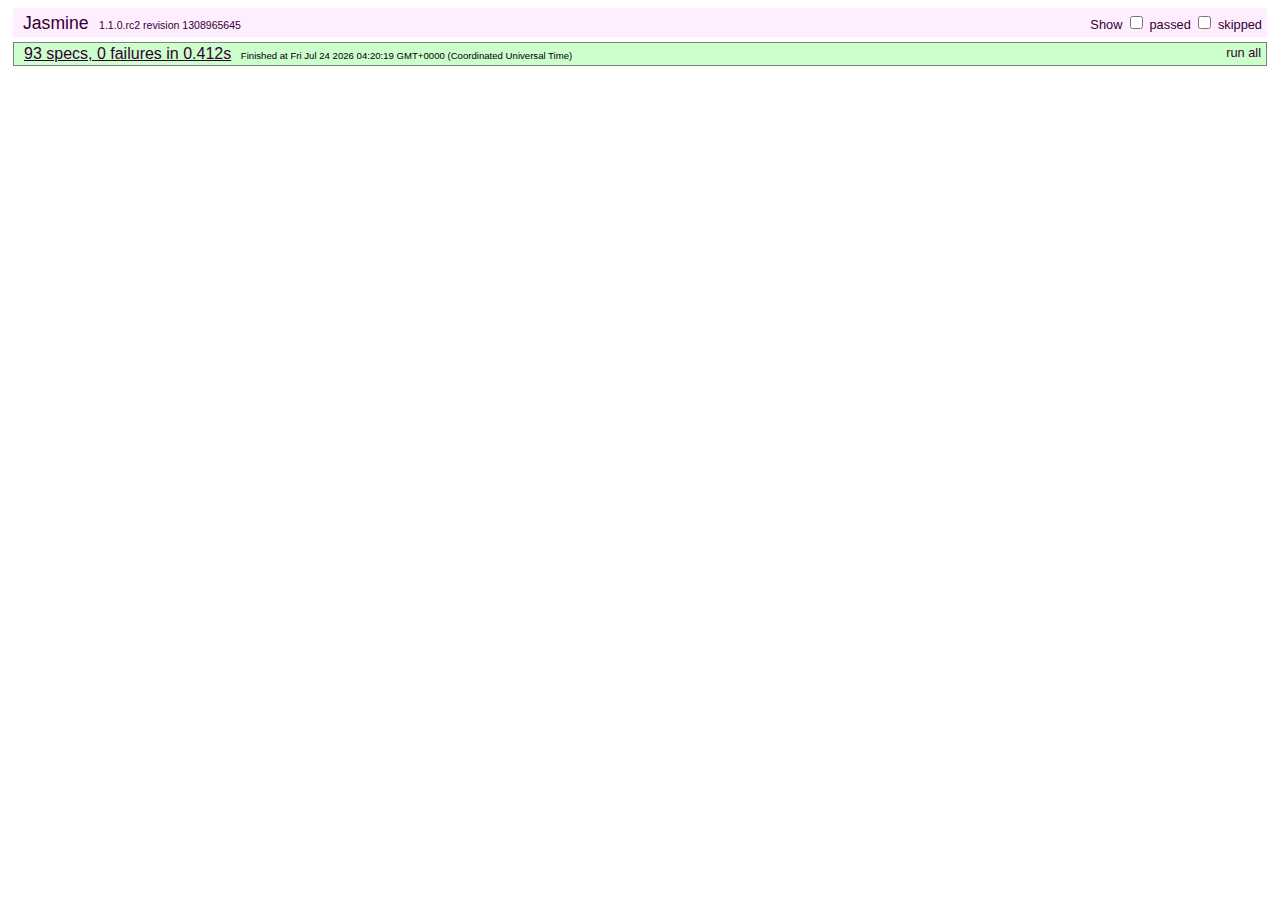
<file: slides/deck.js-latest/test/index.html>
<!DOCTYPE HTML PUBLIC "-//W3C//DTD HTML 4.01 Transitional//EN"
  "http://www.w3.org/TR/html4/loose.dtd">
<html>
<head>
  <title>deck.js - Jasmine Test Runner</title>
  <link rel="stylesheet" type="text/css" href="lib/jasmine.css">
  <script type="text/javascript" src="../modernizr.custom.js"></script>
  <script type="text/javascript" src="lib/jasmine.js"></script>
  <script type="text/javascript" src="lib/jasmine-html.js"></script>
  <script src="../jquery.min.js"></script>
  <script type="text/javascript" src="lib/jasmine-jquery.js"></script>

  <!-- include source files here... -->
  <script type="text/javascript" src="../core/deck.core.js"></script>
  <script type="text/javascript" src="../extensions/menu/deck.menu.js"></script>
  <script type="text/javascript" src="../extensions/goto/deck.goto.js"></script>
  <script type="text/javascript" src="../extensions/status/deck.status.js"></script>
  <script type="text/javascript" src="../extensions/navigation/deck.navigation.js"></script>
  <script type="text/javascript" src="../extensions/scale/deck.scale.js"></script>

  <!-- include spec files here... -->
  <script type="text/javascript" src="settings.js"></script>
  <script type="text/javascript" src="spec.core.js"></script>
  <script type="text/javascript" src="spec.menu.js"></script>
  <script type="text/javascript" src="spec.goto.js"></script>
  <script type="text/javascript" src="spec.navigation.js"></script>
  <script type="text/javascript" src="spec.status.js"></script>
  <script type="text/javascript" src="spec.scale.js"></script>
</head>

<body>
<script type="text/javascript">
  jasmine.getEnv().addReporter(new jasmine.TrivialReporter());
  jasmine.getEnv().execute();
</script>
</body>
</html>
</file>
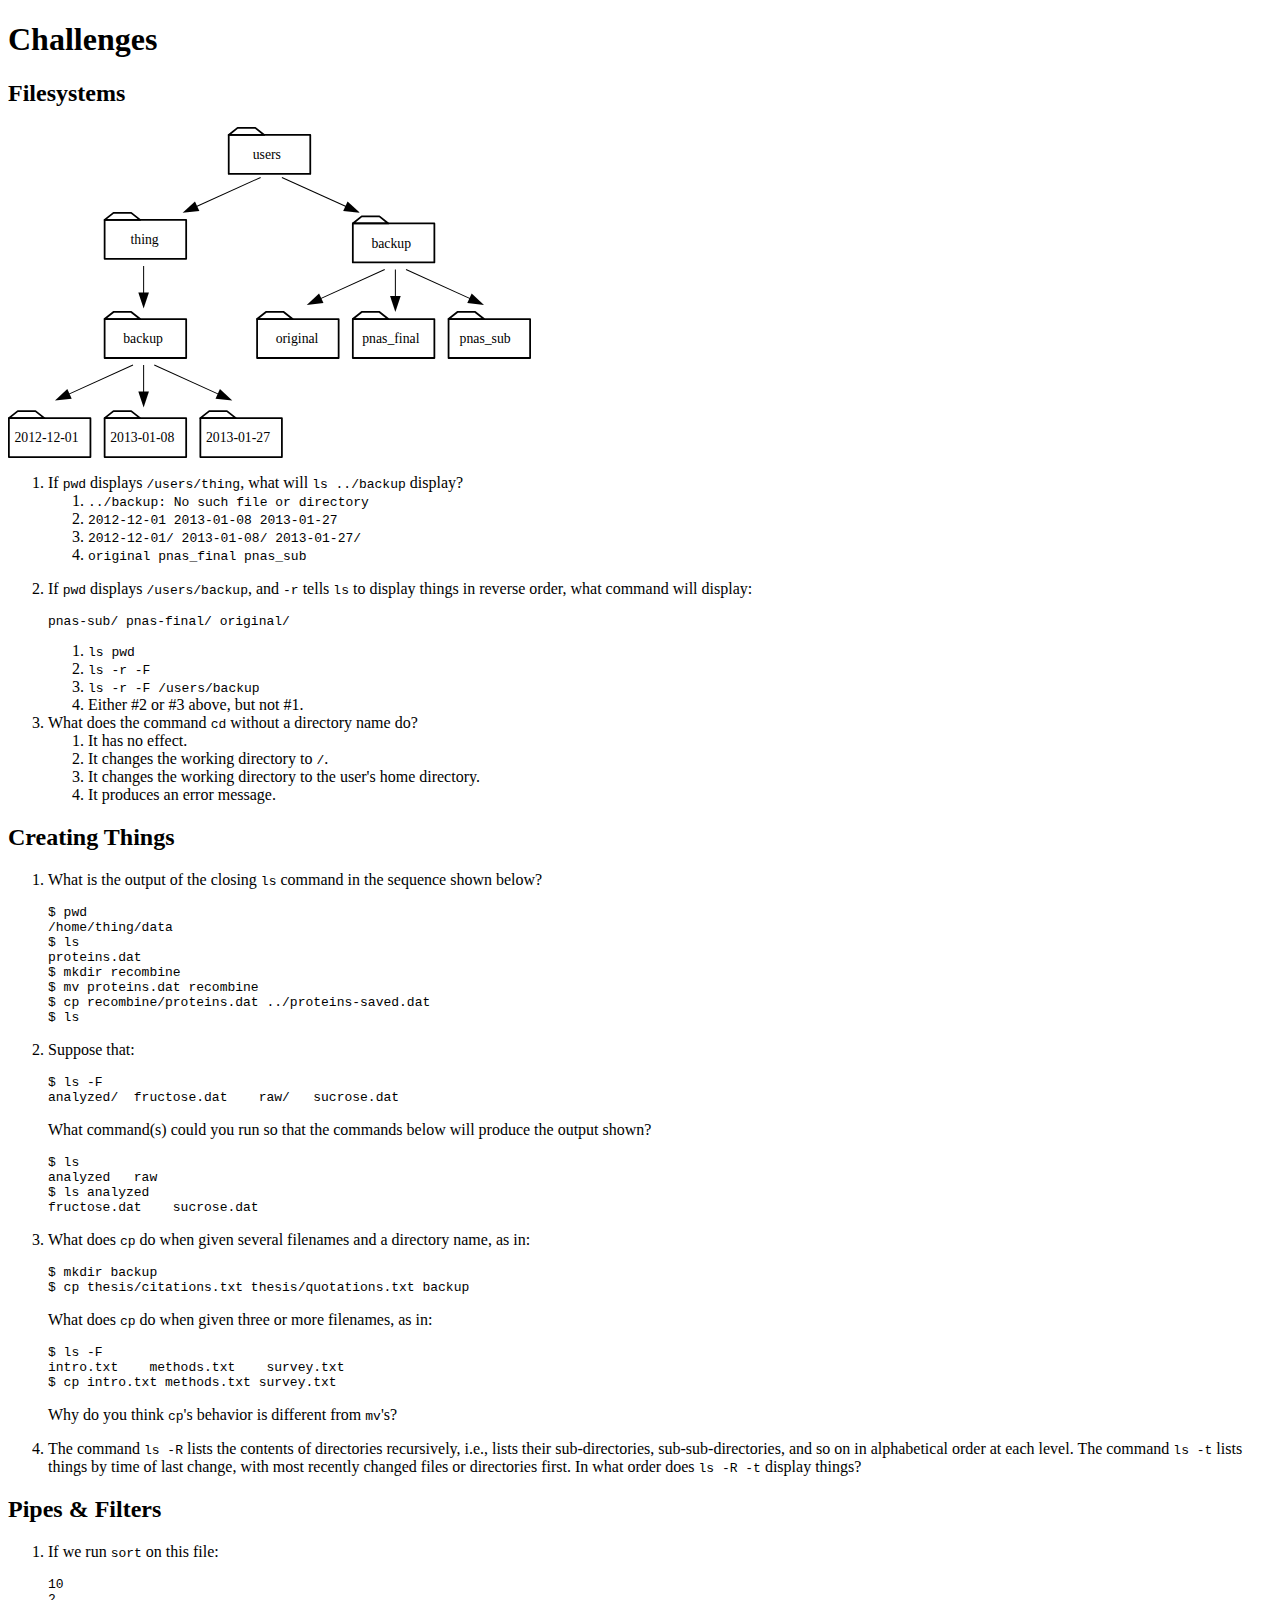
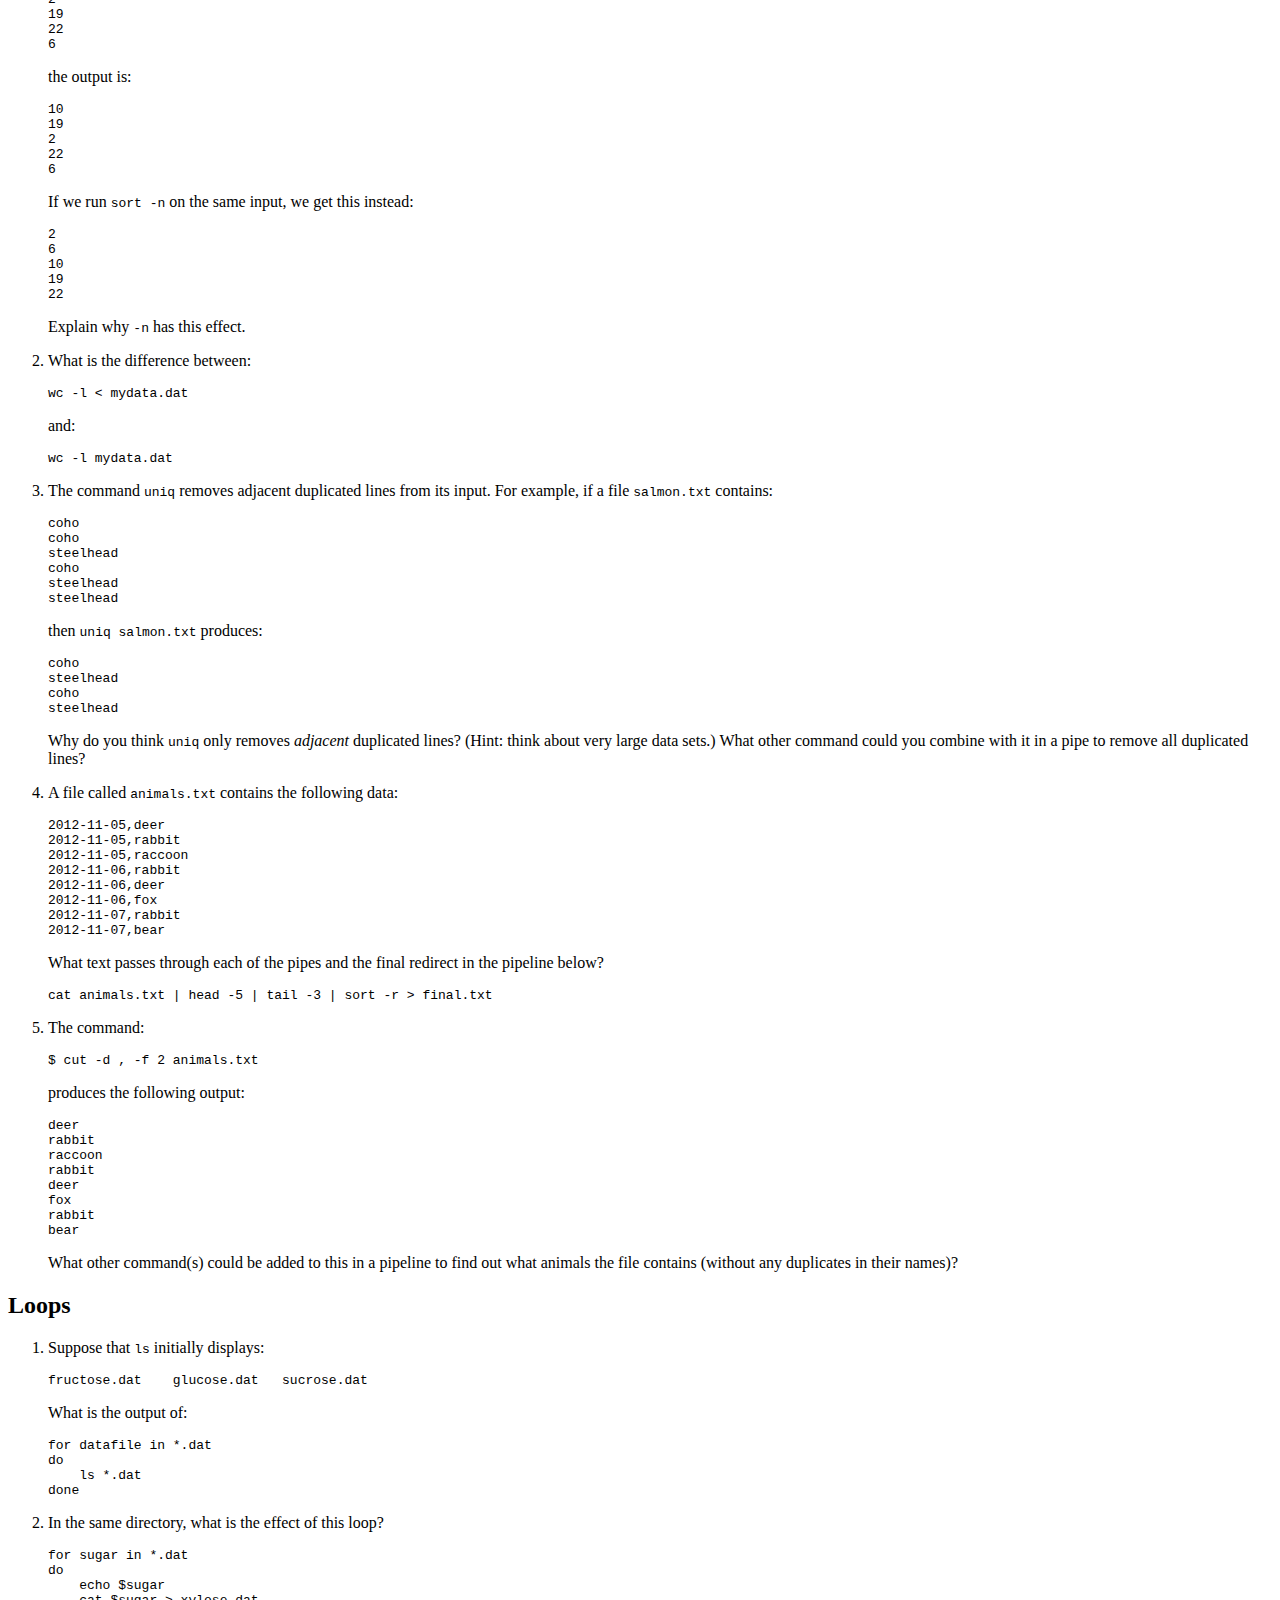
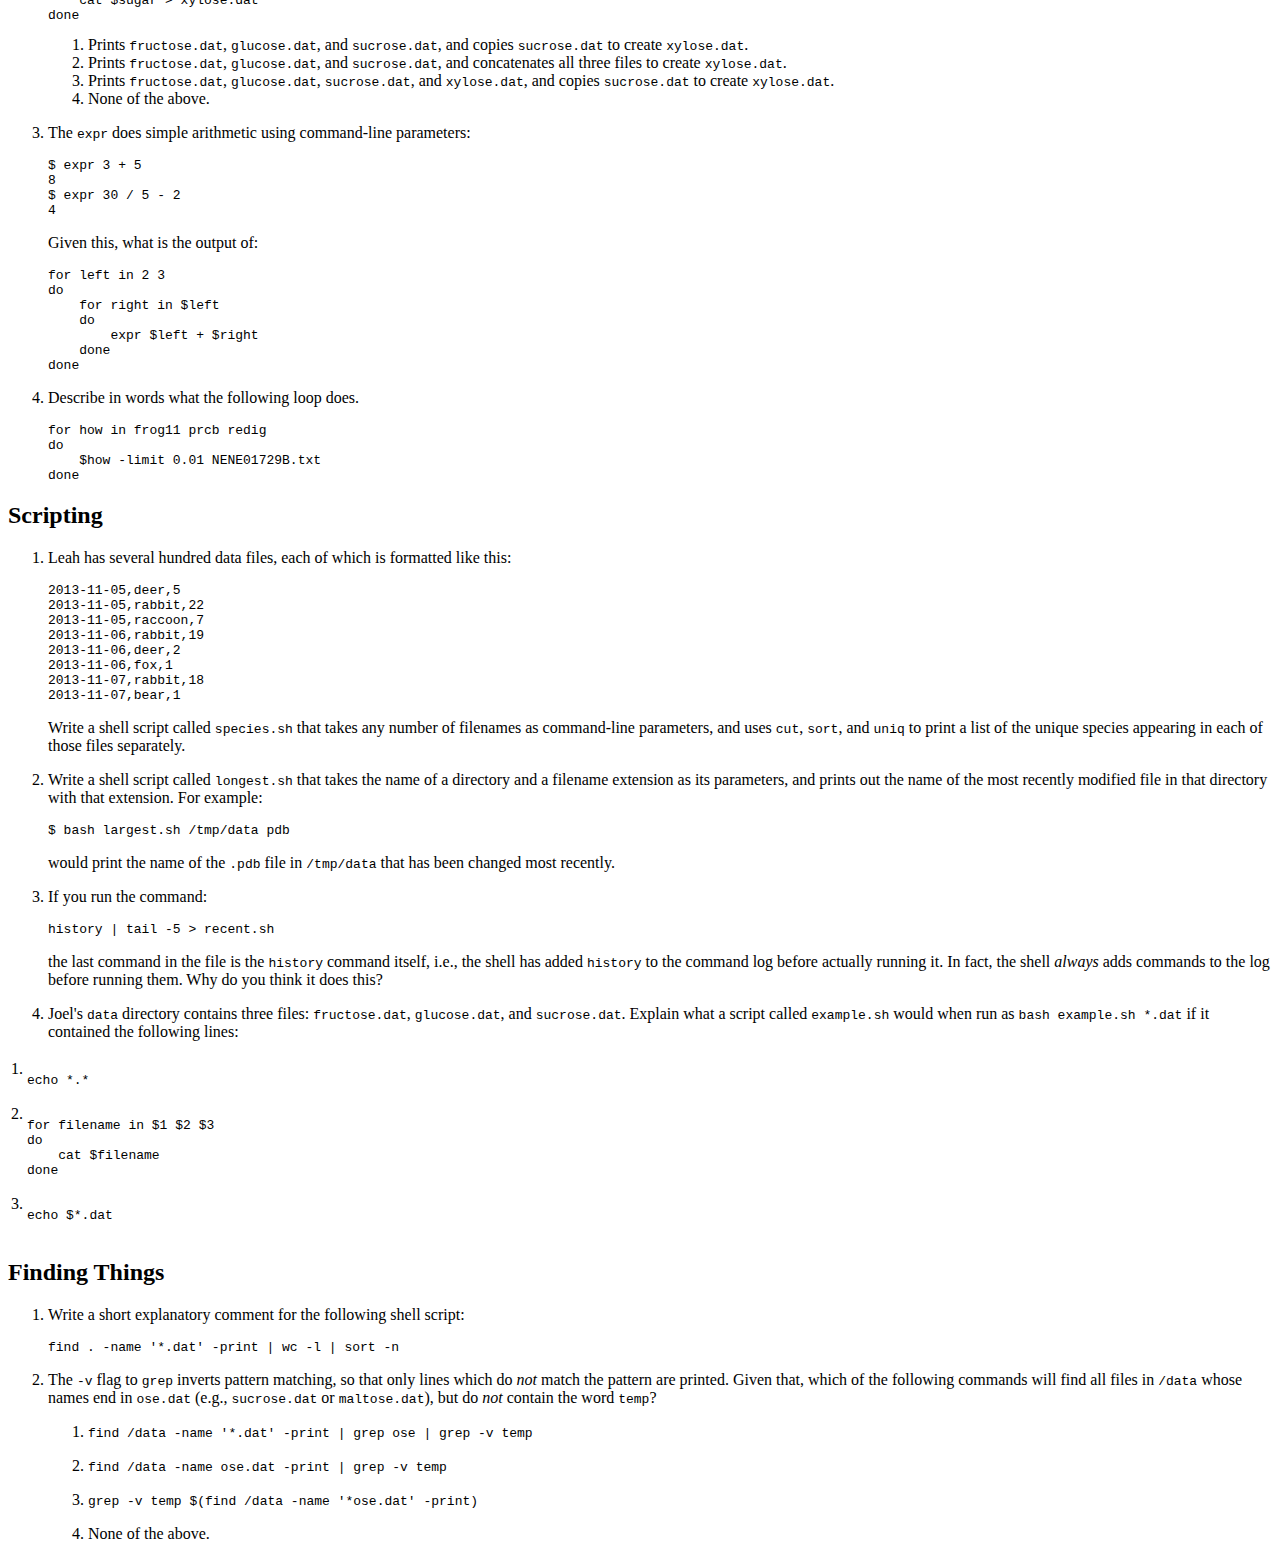
<file: shell/shell-challenges.html>
<!DOCTYPE html PUBLIC "-//W3C//DTD XHTML 1.0 Transitional//EN" "http://www.w3.org/TR/xhtml1/DTD/xhtml1-transitional.dtd">
<html xmlns="http://www.w3.org/1999/xhtml">
<head>
  <meta http-equiv="Content-Type" content="text/html; charset=utf-8" />
  <meta http-equiv="Content-Style-Type" content="text/css" />
  <meta name="generator" content="pandoc" />
  <title></title>
  <style type="text/css">code{white-space: pre;}</style>
</head>
<body>
<h1 id="challenges">Challenges</h1>
<h2 id="filesystems">Filesystems</h2>
<p><img src="img/filesystem-challenge.svg" alt="Filesystem for Challenge Questions" /></p>
<ol style="list-style-type: decimal">
<li>If <code>pwd</code> displays <code>/users/thing</code>, what will <code>ls ../backup</code> display?
<ol style="list-style-type: decimal">
<li><code>../backup: No such file or directory</code></li>
<li><code>2012-12-01 2013-01-08 2013-01-27</code></li>
<li><code>2012-12-01/ 2013-01-08/ 2013-01-27/</code></li>
<li><code>original pnas_final pnas_sub</code></li>
</ol></li>
<li><p>If <code>pwd</code> displays <code>/users/backup</code>, and <code>-r</code> tells <code>ls</code> to display things in reverse order, what command will display:</p>
<pre><code>pnas-sub/ pnas-final/ original/</code></pre>
<ol style="list-style-type: decimal">
<li><code>ls pwd</code></li>
<li><code>ls -r -F</code></li>
<li><code>ls -r -F /users/backup</code></li>
<li>Either #2 or #3 above, but not #1.</li>
</ol></li>
<li>What does the command <code>cd</code> without a directory name do?
<ol style="list-style-type: decimal">
<li>It has no effect.</li>
<li>It changes the working directory to <code>/</code>.</li>
<li>It changes the working directory to the user's home directory.</li>
<li>It produces an error message.</li>
</ol></li>
</ol>
<h2 id="creating-things">Creating Things</h2>
<ol style="list-style-type: decimal">
<li><p>What is the output of the closing <code>ls</code> command in the sequence shown below?</p>
<pre><code>$ pwd
/home/thing/data
$ ls
proteins.dat
$ mkdir recombine
$ mv proteins.dat recombine
$ cp recombine/proteins.dat ../proteins-saved.dat
$ ls</code></pre></li>
<li><p>Suppose that:</p>
<pre><code>$ ls -F
analyzed/  fructose.dat    raw/   sucrose.dat</code></pre>
<p>What command(s) could you run so that the commands below will produce the output shown?</p>
<pre><code>$ ls
analyzed   raw
$ ls analyzed
fructose.dat    sucrose.dat</code></pre></li>
<li><p>What does <code>cp</code> do when given several filenames and a directory name, as in:</p>
<pre><code>$ mkdir backup
$ cp thesis/citations.txt thesis/quotations.txt backup</code></pre>
<p>What does <code>cp</code> do when given three or more filenames, as in:</p>
<pre><code>$ ls -F
intro.txt    methods.txt    survey.txt
$ cp intro.txt methods.txt survey.txt</code></pre>
<p>Why do you think <code>cp</code>'s behavior is different from <code>mv</code>'s?</p></li>
<li><p>The command <code>ls -R</code> lists the contents of directories recursively, i.e., lists their sub-directories, sub-sub-directories, and so on in alphabetical order at each level. The command <code>ls -t</code> lists things by time of last change, with most recently changed files or directories first. In what order does <code>ls -R -t</code> display things?</p></li>
</ol>
<h2 id="pipes-filters">Pipes &amp; Filters</h2>
<ol style="list-style-type: decimal">
<li><p>If we run <code>sort</code> on this file:</p>
<pre><code>10
2
19
22
6</code></pre>
<p>the output is:</p>
<pre><code>10
19
2
22
6</code></pre>
<p>If we run <code>sort -n</code> on the same input, we get this instead:</p>
<pre><code>2
6
10
19
22</code></pre>
<p>Explain why <code>-n</code> has this effect.</p></li>
<li><p>What is the difference between:</p>
<pre><code>wc -l &lt; mydata.dat</code></pre>
<p>and:</p>
<pre><code>wc -l mydata.dat</code></pre></li>
<li><p>The command <code>uniq</code> removes adjacent duplicated lines from its input. For example, if a file <code>salmon.txt</code> contains:</p>
<pre><code>coho
coho
steelhead
coho
steelhead
steelhead</code></pre>
<p>then <code>uniq salmon.txt</code> produces:</p>
<pre><code>coho
steelhead
coho
steelhead</code></pre>
<p>Why do you think <code>uniq</code> only removes <em>adjacent</em> duplicated lines? (Hint: think about very large data sets.) What other command could you combine with it in a pipe to remove all duplicated lines?</p></li>
<li><p>A file called <code>animals.txt</code> contains the following data:</p>
<pre><code>2012-11-05,deer
2012-11-05,rabbit
2012-11-05,raccoon
2012-11-06,rabbit
2012-11-06,deer
2012-11-06,fox
2012-11-07,rabbit
2012-11-07,bear</code></pre>
<p>What text passes through each of the pipes and the final redirect in the pipeline below?</p>
<pre><code>cat animals.txt | head -5 | tail -3 | sort -r &gt; final.txt</code></pre></li>
<li><p>The command:</p>
<pre><code>$ cut -d , -f 2 animals.txt</code></pre>
<p>produces the following output:</p>
<pre><code>deer
rabbit
raccoon
rabbit
deer
fox
rabbit
bear</code></pre>
<p>What other command(s) could be added to this in a pipeline to find out what animals the file contains (without any duplicates in their names)?</p></li>
</ol>
<h2 id="loops">Loops</h2>
<ol style="list-style-type: decimal">
<li><p>Suppose that <code>ls</code> initially displays:</p>
<pre><code>fructose.dat    glucose.dat   sucrose.dat</code></pre>
<p>What is the output of:</p>
<pre><code>for datafile in *.dat
do
    ls *.dat
done</code></pre></li>
<li><p>In the same directory, what is the effect of this loop?</p>
<pre><code>for sugar in *.dat
do
    echo $sugar
    cat $sugar &gt; xylose.dat
done</code></pre>
<ol style="list-style-type: decimal">
<li>Prints <code>fructose.dat</code>, <code>glucose.dat</code>, and <code>sucrose.dat</code>, and copies <code>sucrose.dat</code> to create <code>xylose.dat</code>.</li>
<li>Prints <code>fructose.dat</code>, <code>glucose.dat</code>, and <code>sucrose.dat</code>, and concatenates all three files to create <code>xylose.dat</code>.</li>
<li>Prints <code>fructose.dat</code>, <code>glucose.dat</code>, <code>sucrose.dat</code>, and <code>xylose.dat</code>, and copies <code>sucrose.dat</code> to create <code>xylose.dat</code>.</li>
<li>None of the above.</li>
</ol></li>
<li><p>The <code>expr</code> does simple arithmetic using command-line parameters:</p>
<pre><code>$ expr 3 + 5
8
$ expr 30 / 5 - 2
4</code></pre>
<p>Given this, what is the output of:</p>
<pre><code>for left in 2 3
do
    for right in $left
    do
        expr $left + $right
    done
done</code></pre></li>
<li><p>Describe in words what the following loop does.</p>
<pre><code>for how in frog11 prcb redig
do
    $how -limit 0.01 NENE01729B.txt
done</code></pre></li>
</ol>
<h2 id="scripting">Scripting</h2>
<ol style="list-style-type: decimal">
<li><p>Leah has several hundred data files, each of which is formatted like this:</p>
<pre><code>2013-11-05,deer,5
2013-11-05,rabbit,22
2013-11-05,raccoon,7
2013-11-06,rabbit,19
2013-11-06,deer,2
2013-11-06,fox,1
2013-11-07,rabbit,18
2013-11-07,bear,1</code></pre>
<p>Write a shell script called <code>species.sh</code> that takes any number of filenames as command-line parameters, and uses <code>cut</code>, <code>sort</code>, and <code>uniq</code> to print a list of the unique species appearing in each of those files separately.</p></li>
<li><p>Write a shell script called <code>longest.sh</code> that takes the name of a directory and a filename extension as its parameters, and prints out the name of the most recently modified file in that directory with that extension. For example:</p>
<pre><code>$ bash largest.sh /tmp/data pdb</code></pre>
<p>would print the name of the <code>.pdb</code> file in <code>/tmp/data</code> that has been changed most recently.</p></li>
<li><p>If you run the command:</p>
<pre><code>history | tail -5 &gt; recent.sh</code></pre>
<p>the last command in the file is the <code>history</code> command itself, i.e., the shell has added <code>history</code> to the command log before actually running it. In fact, the shell <em>always</em> adds commands to the log before running them. Why do you think it does this?</p></li>
<li><p>Joel's <code>data</code> directory contains three files: <code>fructose.dat</code>, <code>glucose.dat</code>, and <code>sucrose.dat</code>. Explain what a script called <code>example.sh</code> would when run as <code>bash example.sh *.dat</code> if it contained the following lines:</p></li>
</ol>
<table>
  <tr>
    <td valign="top">
1.
</td>
    <td valign="top">
<pre>
echo *.*
</pre>
    </td>
  </tr>
  <tr>
    <td valign="top">
2.
</td>
    <td valign="top">
<pre>
for filename in $1 $2 $3
do
    cat $filename
done
</pre>
    </td>
  </tr>
  <tr>
    <td valign="top">
3.
</td>
    <td valign="top">
<pre>
echo $*.dat
</pre>
    </td>
  </tr>
</table>

<h2 id="finding-things">Finding Things</h2>
<ol style="list-style-type: decimal">
<li><p>Write a short explanatory comment for the following shell script:</p>
<pre><code>find . -name &#39;*.dat&#39; -print | wc -l | sort -n</code></pre></li>
<li><p>The <code>-v</code> flag to <code>grep</code> inverts pattern matching, so that only lines which do <em>not</em> match the pattern are printed. Given that, which of the following commands will find all files in <code>/data</code> whose names end in <code>ose.dat</code> (e.g., <code>sucrose.dat</code> or <code>maltose.dat</code>), but do <em>not</em> contain the word <code>temp</code>?</p>
<ol style="list-style-type: decimal">
<li><p><code>find /data -name '*.dat' -print | grep ose | grep -v temp</code></p></li>
<li><p><code>find /data -name ose.dat -print | grep -v temp</code></p></li>
<li><p><code>grep -v temp $(find /data -name '*ose.dat' -print)</code></p></li>
<li><p>None of the above.</p></li>
</ol></li>
</ol>
</body>
</html>
</file>
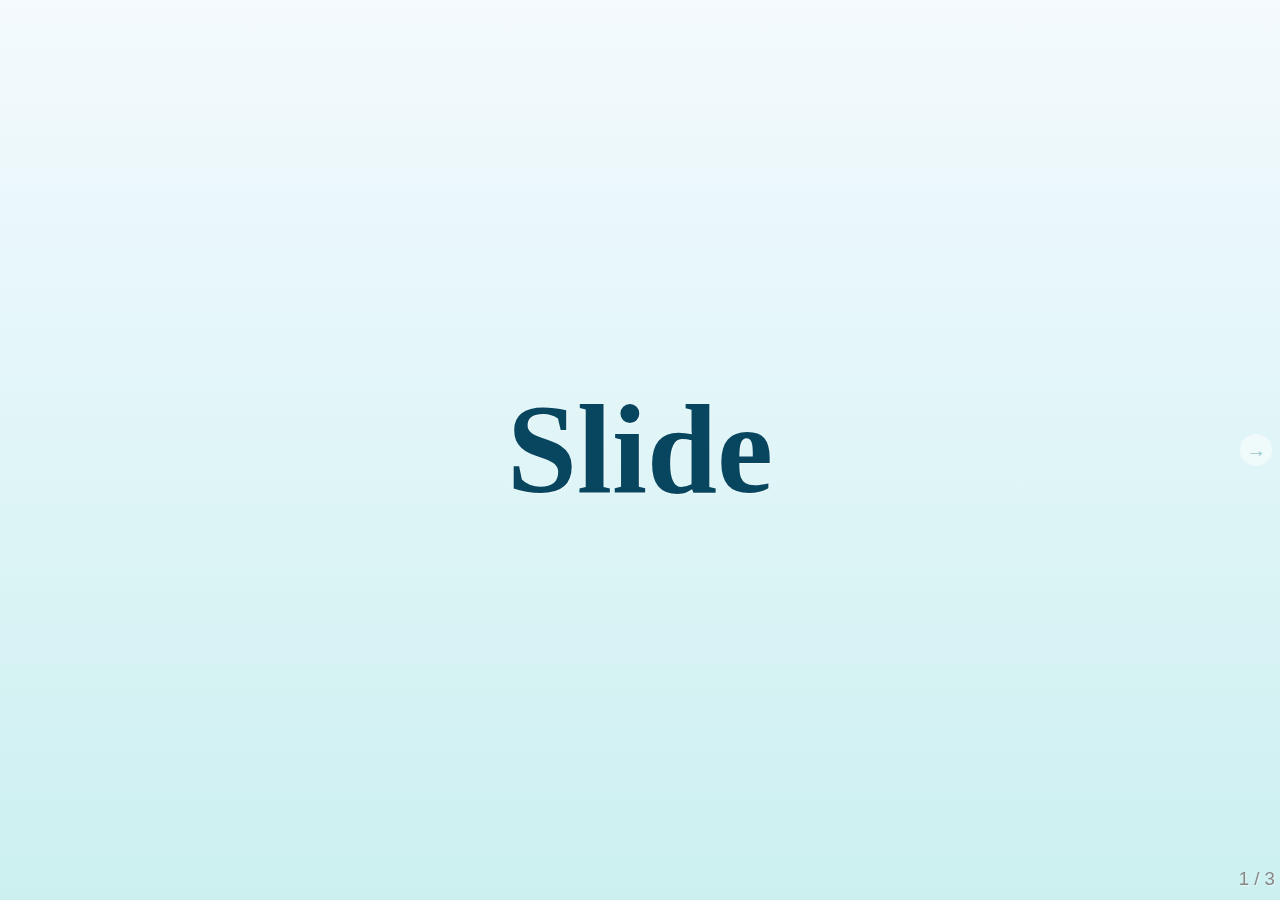
<file: slides/deck.js-latest/boilerplate.html>
<!DOCTYPE html>
<html>
<head>
  <meta charset="utf-8">
  <meta http-equiv="X-UA-Compatible" content="IE=edge,chrome=1">
  <meta name="viewport" content="width=1024, user-scalable=no">

  <title>Your deck.js Presentation</title>

  <!-- Required stylesheet -->
  <link rel="stylesheet" media="screen" href="core/deck.core.css">

  <!-- Extension CSS files go here. Remove or add as needed. -->
  <link rel="stylesheet" media="screen" href="extensions/goto/deck.goto.css">
  <link rel="stylesheet" media="screen" href="extensions/menu/deck.menu.css">
  <link rel="stylesheet" media="screen" href="extensions/navigation/deck.navigation.css">
  <link rel="stylesheet" media="screen" href="extensions/status/deck.status.css">
  <link rel="stylesheet" media="screen" href="extensions/scale/deck.scale.css">

  <!-- Style theme. More available in /themes/style/ or create your own. -->
  <link rel="stylesheet" media="screen" href="themes/style/web-2.0.css">

  <!-- Transition theme. More available in /themes/transition/ or create your own. -->
  <link rel="stylesheet" media="screen" href="themes/transition/horizontal-slide.css">

  <!-- Basic black and white print styles -->
  <link rel="stylesheet" media="print" href="core/print.css">

  <!-- Required Modernizr file -->
  <script src="modernizr.custom.js"></script>
</head>
<body>
  <div class="deck-container">

    <!-- Begin slides. Just make elements with a class of slide. -->

    <section class="slide">
      <h1>Slide</h1>
    </section>

    <section class="slide">
      <h1>Content</h1>
    </section>

    <section class="slide">
      <h1>Here</h1>
    </section>

    <!-- End slides. -->

    <!-- Begin extension snippets. Add or remove as needed. -->

    <!-- deck.navigation snippet -->
    <div aria-role="navigation">
      <a href="#" class="deck-prev-link" title="Previous">&#8592;</a>
      <a href="#" class="deck-next-link" title="Next">&#8594;</a>
    </div>

    <!-- deck.status snippet -->
    <p class="deck-status" aria-role="status">
      <span class="deck-status-current"></span>
      /
      <span class="deck-status-total"></span>
    </p>

    <!-- deck.goto snippet -->
    <form action="." method="get" class="goto-form">
      <label for="goto-slide">Go to slide:</label>
      <input type="text" name="slidenum" id="goto-slide" list="goto-datalist">
      <datalist id="goto-datalist"></datalist>
      <input type="submit" value="Go">
    </form>

    <!-- End extension snippets. -->
  </div>

<!-- Required JS files. -->
<script src="jquery.min.js"></script>
<script src="core/deck.core.js"></script>

<!-- Extension JS files. Add or remove as needed. -->
<script src="extensions/menu/deck.menu.js"></script>
<script src="extensions/goto/deck.goto.js"></script>
<script src="extensions/status/deck.status.js"></script>
<script src="extensions/navigation/deck.navigation.js"></script>
<script src="extensions/scale/deck.scale.js"></script>

<!-- Initialize the deck. You can put this in an external file if desired. -->
<script>
  $(function() {
    $.deck('.slide');
  });
</script>
</body>
</html>
</file>
<file: slides/deck.js-latest/test/lib/jasmine.css>
body {
  font-family: "Helvetica Neue Light", "Lucida Grande", "Calibri", "Arial", sans-serif;
}


.jasmine_reporter a:visited, .jasmine_reporter a {
  color: #303; 
}

.jasmine_reporter a:hover, .jasmine_reporter a:active {
  color: blue; 
}

.run_spec {
  float:right;
  padding-right: 5px;
  font-size: .8em;
  text-decoration: none;
}

.jasmine_reporter {
  margin: 0 5px;
}

.banner {
  color: #303;
  background-color: #fef;
  padding: 5px;
}

.logo {
  float: left;
  font-size: 1.1em;
  padding-left: 5px;
}

.logo .version {
  font-size: .6em;
  padding-left: 1em;
}

.runner.running {
  background-color: yellow;
}


.options {
  text-align: right;
  font-size: .8em;
}




.suite {
  border: 1px outset gray;
  margin: 5px 0;
  padding-left: 1em;
}

.suite .suite {
  margin: 5px; 
}

.suite.passed {
  background-color: #dfd;
}

.suite.failed {
  background-color: #fdd;
}

.spec {
  margin: 5px;
  padding-left: 1em;
  clear: both;
}

.spec.failed, .spec.passed, .spec.skipped {
  padding-bottom: 5px;
  border: 1px solid gray;
}

.spec.failed {
  background-color: #fbb;
  border-color: red;
}

.spec.passed {
  background-color: #bfb;
  border-color: green;
}

.spec.skipped {
  background-color: #bbb;
}

.messages {
  border-left: 1px dashed gray;
  padding-left: 1em;
  padding-right: 1em;
}

.passed {
  background-color: #cfc;
  display: none;
}

.failed {
  background-color: #fbb;
}

.skipped {
  color: #777;
  background-color: #eee;
  display: none;
}


/*.resultMessage {*/
  /*white-space: pre;*/
/*}*/

.resultMessage span.result {
  display: block;
  line-height: 2em;
  color: black;
}

.resultMessage .mismatch {
  color: black;
}

.stackTrace {
  white-space: pre;
  font-size: .8em;
  margin-left: 10px;
  max-height: 5em;
  overflow: auto;
  border: 1px inset red;
  padding: 1em;
  background: #eef;
}

.finished-at {
  padding-left: 1em;
  font-size: .6em;
}

.show-passed .passed,
.show-skipped .skipped {
  display: block;
}


#jasmine_content {
  position:fixed;
  right: 100%;
}

.runner {
  border: 1px solid gray;
  display: block;
  margin: 5px 0;
  padding: 2px 0 2px 10px;
}
</file>
<file: slides/deck.js-latest/core/deck.core.css>
html, body {
  height: 100%;
  padding: 0;
  margin: 0;
}

.deck-container {
  position: relative;
  min-height: 100%;
  margin: 0 auto;
  overflow: hidden;
  overflow-y: auto;
}
.js .deck-container {
  visibility: hidden;
}
.ready .deck-container {
  visibility: visible;
}
.touch .deck-container {
  -webkit-text-size-adjust: none;
  -moz-text-size-adjust: none;
}

.deck-loading {
  display: none;
}

.slide {
  width: auto;
  min-height: 100%;
  position: relative;
}

.deck-before, .deck-previous, .deck-next, .deck-after {
  position: absolute;
  left: -999em;
  top: -999em;
}

.deck-current {
  z-index: 2;
}

.slide .slide {
  visibility: hidden;
  position: static;
  min-height: 0;
}

.deck-child-current {
  position: static;
  z-index: 2;
}
.deck-child-current .slide {
  visibility: hidden;
}
.deck-child-current .deck-previous, .deck-child-current .deck-before, .deck-child-current .deck-current {
  visibility: visible;
}
</file>
<file: slides/deck.js-latest/extensions/goto/deck.goto.css>
.goto-form {
  position: absolute;
  z-index: 3;
  bottom: 10px;
  left: 50%;
  height: 1.75em;
  margin: 0 0 0 -9.125em;
  line-height: 1.75em;
  padding: 0.625em;
  display: none;
  background: #ccc;
  overflow: hidden;
  border-radius: 10px;
}
.goto-form label {
  font-weight: bold;
}
.goto-form label, .goto-form input {
  display: inline-block;
  font-family: inherit;
}
.deck-goto .goto-form {
  display: block;
}

#goto-slide {
  width: 8.375em;
  margin: 0 0.625em;
  height: 1.4375em;
}

@media print {
  .goto-form, #goto-slide {
    display: none;
  }
}
</file>
<file: slides/deck.js-latest/extensions/menu/deck.menu.css>
.deck-menu {
  overflow: auto;
}
.deck-menu .slide {
  background: #eee;
  position: relative;
  left: 0;
  top: 0;
  visibility: visible;
  cursor: pointer;
}
.no-csstransforms .deck-menu > .slide {
  float: left;
  width: 22%;
  height: 22%;
  min-height: 0;
  margin: 1%;
  font-size: 0.22em;
  overflow: hidden;
  padding: 0 0.5%;
}
.csstransforms .deck-menu > .slide {
  -webkit-transform: scale(0.22) !important;
  -ms-transform: scale(0.22) !important;
  transform: scale(0.22) !important;
  -webkit-transform-origin: 0 0;
  -ms-transform-origin: 0 0;
  transform-origin: 0 0;
  -moz-box-sizing: border-box;
  box-sizing: border-box;
  width: 100%;
  height: 100%;
  overflow: hidden;
  padding: 0 48px;
  margin: 12px;
}
.deck-menu iframe, .deck-menu img, .deck-menu video {
  max-width: 100%;
}
.deck-menu .deck-current, .no-touch .deck-menu .slide:hover {
  background: #ddf;
}
.deck-menu.deck-container:hover .deck-prev-link, .deck-menu.deck-container:hover .deck-next-link {
  display: none;
}
</file>
<file: slides/deck.js-latest/extensions/navigation/deck.navigation.css>
.deck-prev-link, .deck-next-link {
  display: none;
  position: absolute;
  z-index: 3;
  top: 50%;
  width: 32px;
  height: 32px;
  margin-top: -16px;
  font-size: 20px;
  font-weight: bold;
  line-height: 32px;
  vertical-align: middle;
  text-align: center;
  text-decoration: none;
  color: #fff;
  background: #888;
  border-radius: 16px;
}
.deck-prev-link:hover, .deck-prev-link:focus, .deck-prev-link:active, .deck-prev-link:visited, .deck-next-link:hover, .deck-next-link:focus, .deck-next-link:active, .deck-next-link:visited {
  color: #fff;
}

.deck-prev-link {
  left: 8px;
}

.deck-next-link {
  right: 8px;
}

.deck-container:hover .deck-prev-link, .deck-container:hover .deck-next-link {
  display: block;
}
.deck-container:hover .deck-prev-link.deck-nav-disabled, .touch .deck-container:hover .deck-prev-link, .deck-container:hover .deck-next-link.deck-nav-disabled, .touch .deck-container:hover .deck-next-link {
  display: none;
}

@media print {
  .deck-prev-link, .deck-next-link {
    display: none !important;
  }
}
</file>
<file: slides/deck.js-latest/extensions/status/deck.status.css>
.deck-status {
  position: absolute;
  bottom: 10px;
  right: 5px;
  color: #888;
  z-index: 3;
  margin: 0;
}

body > .deck-container .deck-status {
  position: fixed;
}

@media print {
  .deck-status {
    display: none;
  }
}
</file>
<file: slides/deck.js-latest/extensions/scale/deck.scale.css>
.csstransforms .deck-container.deck-scale:not(.deck-menu) {
  overflow: hidden;
}
.csstransforms .deck-container.deck-scale:not(.deck-menu) > .slide {
  -moz-box-sizing: padding-box;
  box-sizing: padding-box;
  width: 100%;
  padding-bottom: 20px;
}
.csstransforms .deck-container.deck-scale:not(.deck-menu) > .slide > .deck-slide-scaler {
  -webkit-transform-origin: 50% 0;
  -ms-transform-origin: 50% 0;
  transform-origin: 50% 0;
}

.csstransforms .deck-container.deck-menu .deck-slide-scaler {
  -webkit-transform: none !important;
  -ms-transform: none !important;
  transform: none !important;
}
</file>
<file: slides/deck.js-latest/themes/transition/horizontal-slide.css>
.csstransitions.csstransforms {
  overflow-x: hidden;
}
.csstransitions.csstransforms .deck-container > .slide {
  -webkit-transition: -webkit-transform 500ms ease-in-out;
  transition: transform 500ms ease-in-out;
}
.csstransitions.csstransforms .deck-container:not(.deck-menu) > .slide {
  position: absolute;
  top: 0;
  left: 0;
}
.csstransitions.csstransforms .deck-container:not(.deck-menu) > .slide .slide {
  position: relative;
  left: 0;
  top: 0;
  -webkit-transition: -webkit-transform 500ms ease-in-out, opacity 500ms ease-in-out;
  transition: transform 500ms ease-in-out, opacity 500ms ease-in-out;
}
.csstransitions.csstransforms .deck-container:not(.deck-menu) > .slide .deck-next, .csstransitions.csstransforms .deck-container:not(.deck-menu) > .slide .deck-after {
  visibility: visible;
  -webkit-transform: translate3d(200%, 0, 0);
  -ms-transform: translate(200%, 0);
  transform: translate3d(200%, 0, 0);
}
.csstransitions.csstransforms .deck-container:not(.deck-menu) > .deck-previous {
  -webkit-transform: translate3d(-200%, 0, 0);
  -ms-transform: translate(-200%, 0);
  transform: translate3d(-200%, 0, 0);
}
.csstransitions.csstransforms .deck-container:not(.deck-menu) > .deck-before {
  -webkit-transform: translate3d(-400%, 0, 0);
  -ms-transform: translate(-400%, 0);
  transform: translate3d(-400%, 0, 0);
}
.csstransitions.csstransforms .deck-container:not(.deck-menu) > .deck-next {
  -webkit-transform: translate3d(200%, 0, 0);
  -ms-transform: translate(200%, 0);
  transform: translate3d(200%, 0, 0);
}
.csstransitions.csstransforms .deck-container:not(.deck-menu) > .deck-after {
  -webkit-transform: translate3d(400%, 0, 0);
  -ms-transform: translate(400%, 0);
  transform: translate3d(400%, 0, 0);
}
.csstransitions.csstransforms .deck-container:not(.deck-menu) > .deck-before .slide, .csstransitions.csstransforms .deck-container:not(.deck-menu) > .deck-previous .slide {
  visibility: visible;
}
.csstransitions.csstransforms .deck-container:not(.deck-menu) > .deck-child-current {
  -webkit-transform: none;
  -ms-transform: none;
  transform: none;
}
</file>
<file: slides/deck.js-latest/core/print.css>
body {
  font-size: 18pt;
}

h1 {
  font-size: 48pt;
}

h2 {
  font-size: 36pt;
}

h3 {
  font-size: 28pt;
}

pre {
  border: 1px solid #000;
  padding: 10px;
  white-space: pre-wrap;
}

.deck-container > .slide {
  page-break-after: always;
}
</file>
<file: slides/deck.js-latest/themes/style/web-2.0.css>
@charset "UTF-8";
/* Resets and base styles from HTML5 Boilerplate */
div, span, object, iframe,
h1, h2, h3, h4, h5, h6, p, blockquote, pre,
abbr, address, cite, code, del, dfn, em, img, ins, kbd, q, samp,
small, strong, sub, sup, var, b, i, dl, dt, dd, ol, ul, li,
fieldset, form, label, legend,
table, caption, tbody, tfoot, thead, tr, th, td,
article, aside, canvas, details, figcaption, figure,
footer, header, hgroup, menu, nav, section, summary,
time, mark, audio, video {
  margin: 0;
  padding: 0;
  border: 0;
  font-size: 100%;
  font: inherit;
  vertical-align: baseline;
}

article, aside, details, figcaption, figure,
footer, header, hgroup, menu, nav, section {
  display: block;
}

blockquote, q {
  quotes: none;
}
blockquote:before, blockquote:after, q:before, q:after {
  content: "";
  content: none;
}

ins {
  background-color: #ff9;
  color: #000;
  text-decoration: none;
}

mark {
  background-color: #ff9;
  color: #000;
  font-style: italic;
  font-weight: bold;
}

del {
  text-decoration: line-through;
}

abbr[title], dfn[title] {
  border-bottom: 1px dotted;
  cursor: help;
}

table {
  border-collapse: collapse;
  border-spacing: 0;
}

hr {
  display: block;
  height: 1px;
  border: 0;
  border-top: 1px solid #ccc;
  margin: 1em 0;
  padding: 0;
}

input, select {
  vertical-align: middle;
}

select, input, textarea, button {
  font: 99% sans-serif;
}

pre, code, kbd, samp {
  font-family: monospace, sans-serif;
}

a {
  -webkit-tap-highlight-color: rgba(0, 0, 0, 0);
}
a:hover, a:active {
  outline: none;
}

ul, ol {
  margin-left: 2em;
  vertical-align: top;
}

ol {
  list-style-type: decimal;
}

nav ul, nav li {
  margin: 0;
  list-style: none;
  list-style-image: none;
}

small {
  font-size: 85%;
}

strong, th {
  font-weight: bold;
}

td {
  vertical-align: top;
}

sub, sup {
  font-size: 75%;
  line-height: 0;
  position: relative;
}

sup {
  top: -0.5em;
}

sub {
  bottom: -0.25em;
}

textarea {
  overflow: auto;
}

input[type="radio"] {
  vertical-align: text-bottom;
}

input[type="checkbox"] {
  vertical-align: bottom;
}

label,
input[type="button"],
input[type="submit"],
input[type="image"],
button {
  cursor: pointer;
}

button, input, select, textarea {
  margin: 0;
}

input:invalid, textarea:invalid {
  border-radius: 1px;
  -moz-box-shadow: 0px 0px 5px red;
  -webkit-box-shadow: 0px 0px 5px red;
  box-shadow: 0px 0px 5px red;
}
input:invalid .no-boxshadow, textarea:invalid .no-boxshadow {
  background-color: #f0dddd;
}

button {
  width: auto;
  overflow: visible;
}

select, input, textarea {
  color: #444444;
}

a {
  color: #607890;
}
a:hover, a:focus {
  color: #036;
}
a:link {
  -webkit-tap-highlight-color: #fff;
}

/* End HTML5 Boilerplate adaptations */
h1 {
  font-size: 4.5em;
}

h1, .vcenter {
  font-weight: bold;
  text-align: center;
  padding-top: 1em;
  max-height: 100%;
}
.csstransforms h1, .csstransforms .vcenter {
  padding: 0 48px;
  position: absolute;
  left: 0;
  right: 0;
  top: 50%;
  -webkit-transform: translate(0, -50%);
  -moz-transform: translate(0, -50%);
  -ms-transform: translate(0, -50%);
  -o-transform: translate(0, -50%);
  transform: translate(0, -50%);
}

.vcenter h1 {
  position: relative;
  top: auto;
  padding: 0;
  -webkit-transform: none;
  -moz-transform: none;
  -ms-transform: none;
  -o-transform: none;
  transform: none;
}

h2 {
  font-size: 2.25em;
  font-weight: bold;
  padding-top: .5em;
  margin: 0 0 .66666em 0;
  border-bottom: 3px solid #888;
}

h3 {
  font-size: 1.4375em;
  font-weight: bold;
  margin-bottom: .30435em;
}

h4 {
  font-size: 1.25em;
  font-weight: bold;
  margin-bottom: .25em;
}

h5 {
  font-size: 1.125em;
  font-weight: bold;
  margin-bottom: .2222em;
}

h6 {
  font-size: 1em;
  font-weight: bold;
}

img, iframe, video {
  display: block;
  max-width: 100%;
}

video, iframe, img {
  display: block;
  margin: 0 auto;
}

p, blockquote, iframe, img, ul, ol, pre, video {
  margin-bottom: 1em;
}

pre {
  white-space: pre;
  white-space: pre-wrap;
  word-wrap: break-word;
  padding: 1em;
  border: 1px solid #888;
}

em {
  font-style: italic;
}

li {
  padding: .25em 0;
  vertical-align: middle;
}
li > ol, li > ul {
  margin-bottom: inherit;
}

.deck-container {
  font-size: 16px;
  line-height: 1.25;
  color: #444;
}

.slide {
  -moz-box-sizing: border-box;
  box-sizing: border-box;
  width: 100%;
}

h1, h2, h3, h4, h5, h6 {
  font-family: "Hoefler Text", Constantia, Palatino, "Palatino Linotype", "Book Antiqua", Georgia, serif;
}

h1 {
  color: #08455f;
}

h2 {
  color: #0b7495;
  border-bottom: 0;
}
.cssreflections h2 {
  line-height: 1;
  -webkit-box-reflect: below -0.5555em -webkit-gradient(linear, left top, left bottom, from(transparent), color-stop(0.3, transparent), color-stop(0.7, rgba(255, 255, 255, 0.1)), to(transparent));
  -moz-box-reflect: below -0.5555em -moz-linear-gradient(top, transparent 0%, transparent 30%, rgba(255, 255, 255, 0.3) 100%);
}

h3 {
  color: #000;
}

pre {
  border-color: #cde;
  background: #fff;
  position: relative;
  z-index: auto;
  border-radius: 5px;
  /* http://nicolasgallagher.com/css-drop-shadows-without-images/ */
}
.csstransforms.boxshadow pre > :first-child:before {
  content: "";
  position: absolute;
  z-index: -1;
  background: #fff;
  top: 0;
  bottom: 0;
  left: 0;
  right: 0;
}
.csstransforms.boxshadow pre:before, .csstransforms.boxshadow pre:after {
  content: "";
  position: absolute;
  z-index: -2;
  bottom: 15px;
  width: 50%;
  height: 20%;
  max-width: 300px;
  box-shadow: 0 15px 10px rgba(0, 0, 0, 0.7);
}
.csstransforms.boxshadow pre:before {
  left: 10px;
  -webkit-transform: rotate(-3deg);
  -ms-transform: rotate(-3deg);
  transform: rotate(-3deg);
}
.csstransforms.boxshadow pre:after {
  right: 10px;
  -webkit-transform: rotate(3deg);
  -ms-transform: rotate(3deg);
  transform: rotate(3deg);
}

code {
  color: #789;
}

blockquote {
  font-family: "Hoefler Text", Constantia, Palatino, "Palatino Linotype", "Book Antiqua", Georgia, serif;
  font-size: 2em;
  padding: 1em 2em .5em 2em;
  color: #000;
  background: #fff;
  position: relative;
  border: 1px solid #cde;
  z-index: auto;
  border-radius: 5px;
}
.boxshadow blockquote > :first-child:before {
  content: "";
  position: absolute;
  z-index: -1;
  background: #fff;
  top: 0;
  bottom: 0;
  left: 0;
  right: 0;
}
.boxshadow blockquote:after {
  content: "";
  position: absolute;
  z-index: -2;
  top: 10px;
  bottom: 10px;
  left: 0;
  right: 50%;
  -moz-border-radius: 10px / 100px;
  border-radius: 10px / 100px;
  box-shadow: 0 0 15px rgba(0, 0, 0, 0.6);
}
blockquote p {
  margin: 0;
}
blockquote cite {
  font-size: .5em;
  font-style: normal;
  font-weight: bold;
  color: #888;
}
blockquote:before {
  content: "“";
  position: absolute;
  top: 0;
  left: 0;
  font-size: 5em;
  line-height: 1;
  color: #ccf0f0;
  z-index: 1;
}

::-moz-selection {
  background: #08455f;
  color: #fff;
}

::selection {
  background: #08455f;
  color: #fff;
}

a, a:hover, a:focus, a:active, a:visited {
  color: #599;
  text-decoration: none;
}
a:hover, a:focus {
  text-decoration: underline;
}

.deck-container {
  font-family: "Gill Sans", "Gill Sans MT", Calibri, sans-serif;
  font-size: 1.75em;
  background: #f4fafe;
  /* Old browsers */
  background: -moz-linear-gradient(top, #f4fafe 0%, #ccf0f0 100%);
  /* FF3.6+ */
  background: -webkit-gradient(linear, left top, left bottom, color-stop(0%, #f4fafe), color-stop(100%, #ccf0f0));
  /* Chrome,Safari4+ */
  background: -webkit-linear-gradient(top, #f4fafe 0%, #ccf0f0 100%);
  /* Chrome10+,Safari5.1+ */
  background: -o-linear-gradient(top, #f4fafe 0%, #ccf0f0 100%);
  /* Opera11.10+ */
  background: -ms-linear-gradient(top, #f4fafe 0%, #ccf0f0 100%);
  /* IE10+ */
  background: linear-gradient(top, #f4fafe 0%, #ccf0f0 100%);
  /* W3C */
  background-attachment: fixed;
  text-shadow: 1px 1px 1px rgba(255, 255, 255, 0.5);
}
.deck-container > .slide {
  padding: 0 48px;
}

.slide .deck-before, .slide .deck-previous {
  opacity: 0.4;
}
.slide .deck-before:not(.deck-child-current) .deck-before, .slide .deck-before:not(.deck-child-current) .deck-previous, .slide .deck-previous:not(.deck-child-current) .deck-before, .slide .deck-previous:not(.deck-child-current) .deck-previous {
  opacity: 1;
}
.slide .deck-child-current {
  opacity: 1;
}

.deck-prev-link, .deck-next-link {
  background: #fff;
  opacity: 0.5;
}
.deck-prev-link, .deck-prev-link:hover, .deck-prev-link:focus, .deck-prev-link:active, .deck-prev-link:visited, .deck-next-link, .deck-next-link:hover, .deck-next-link:focus, .deck-next-link:active, .deck-next-link:visited {
  color: #599;
}
.deck-prev-link:hover, .deck-prev-link:focus, .deck-next-link:hover, .deck-next-link:focus {
  opacity: 1;
  text-decoration: none;
}

.deck-status {
  font-size: 0.6666em;
}

.deck-menu .slide {
  background: transparent;
  border-radius: 5px;
}
.rgba .deck-menu .slide {
  background: rgba(0, 0, 0, 0.1);
}
.deck-menu .slide.deck-current, .rgba .deck-menu .slide.deck-current, .no-touch .deck-menu .slide:hover {
  background: #fff;
}

.goto-form {
  background: #fff;
  border: 1px solid #cde;
  border-radius: 5px;
}
.boxshadow .goto-form {
  box-shadow: 0 15px 10px -10px rgba(0, 0, 0, 0.5), 0 1px 4px rgba(0, 0, 0, 0.3), 0 0 40px rgba(0, 0, 0, 0.1) inset;
}
</file>
